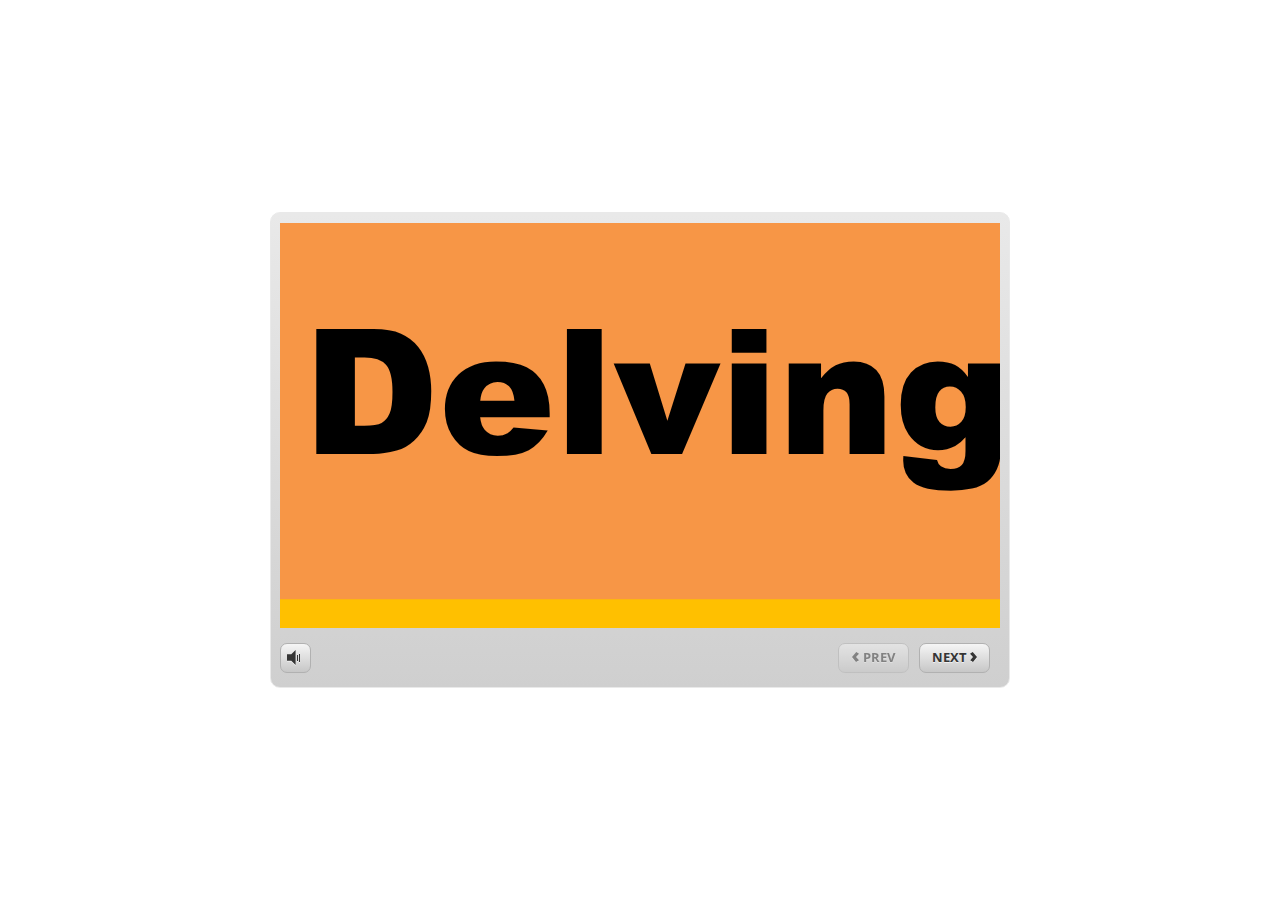
<file: index.html>
﻿<!doctype html>
<html lang="en-US">
<head>
  <meta charset="utf-8">
  <!-- Created using Storyline 360 - http://www.articulate.com  -->
  <!-- version: 3.68.28887.0 -->
  <title>MusicTheory</title>
  <meta http-equiv="x-ua-compatible" content="IE=edge"/>
  <meta name="viewport" content="width=device-width,initial-scale=1,user-scalable=no,shrink-to-fit=no,minimal-ui"/>
  <meta name="apple-mobile-web-app-capable" content="yes"/>
  <style>
    html, body { height: 100%; padding: 0; margin: 0 }
    #app { height: 100%; width: 100%; }
  </style>

  <script>
    window.DS = {};
    window.globals = {
      DATA_PATH_BASE: '',
      HAS_FRAME: true,
      HAS_SLIDE: true,

      lmsPresent: false,
      tinCanPresent: false,
      cmi5Present: false,
      aoSupport: false,
      scale: 'noscale',
      captureRc: false,
      browserSize: 'optimal',
      bgColor: '#FFFFFF',
      features: 'AccessibleVideo,FullScreenToggle,InsertSvgPicture,LayerPresentAsDialog,MultipleQuizTracking,QuestionCorrectVariable,UpdatedThemeEditor',
      themeName: 'classic',
      preloaderColor: '#FFFFFF',
      suppressAnalytics: false,
      productChannel: 'stable',
      publishSource: 'storyline',
      aid: 'auth0|5c3ebf465839c91ac43ea7fc',
      cid: '270b1c80-21fc-42ef-b8c3-d7598ddae64d',
      playerVersion: '3.68.28887.0',
      publishTimestamp: '2023-01-20T03:03:20.8422394Z',
      maxIosVideoElements: 10,
      connectionSettings: { },

      
      parseParams: function(qs) {
        if (window.globals.parsedParams != null) {
          return window.globals.parsedParams;
        }
        qs = (qs || window.location.search.substr(1)).split('+').join(' ');
        var params = {},
            tokens,
            re = /[?&]?([^=]+)=([^&]*)/g;

        while (tokens = re.exec(qs)) {
          params[decodeURIComponent(tokens[1]).trim()] =
            decodeURIComponent(tokens[2]).trim();
        }
        window.globals.parsedParams = params;
        return params;
      }

    };
  </script>
  <script>
    var isIe11 = ('ActiveXObject' in window || window.MSBlobBuilder != null)
      && window.msCrypto != null && !window.ActiveXObject;
    if (isIe11) {
      window.globals.unsupportedBrowser = true;
      document.write(atob('[base64]'));
    }
  </script>
  
  <script>window.THREE = { };</script>
  
</head>
<body style="background: #FFFFFF" class="cs-HTML theme-classic">
  <!-- 360 -->
  <script>!function(e){var i=/iPhone/i,o=/iPod/i,n=/iPad/i,t=/(?=.*\bAndroid\b)(?=.*\bMobile\b)/i,d=/Android/i,s=/(?=.*\bAndroid\b)(?=.*\bSD4930UR\b)/i,b=/(?=.*\bAndroid\b)(?=.*\b(?:KFOT|KFTT|KFJWI|KFJWA|KFSOWI|KFTHWI|KFTHWA|KFAPWI|KFAPWA|KFARWI|KFASWI|KFSAWI|KFSAWA)\b)/i,r=/IEMobile/i,h=/(?=.*\bWindows\b)(?=.*\bARM\b)/i,a=/BlackBerry/i,l=/BB10/i,p=/Opera Mini/i,f=/(CriOS|Chrome)(?=.*\bMobile\b)/i,u=/(?=.*\bFirefox\b)(?=.*\bMobile\b)/i,c=new RegExp("(?:Nexus 7|BNTV250|Kindle Fire|Silk|GT-P1000)","i"),w=function(e,i){return e.test(i)},A=function(e){var A=e||navigator.userAgent,v=A.split("[FBAN");if(void 0!==v[1]&&(A=v[0]),this.apple={phone:w(i,A),ipod:w(o,A),tablet:!w(i,A)&&w(n,A),device:w(i,A)||w(o,A)||w(n,A)},this.amazon={phone:w(s,A),tablet:!w(s,A)&&w(b,A),device:w(s,A)||w(b,A)},this.android={phone:w(s,A)||w(t,A),tablet:!w(s,A)&&!w(t,A)&&(w(b,A)||w(d,A)),device:w(s,A)||w(b,A)||w(t,A)||w(d,A)},this.windows={phone:w(r,A),tablet:w(h,A),device:w(r,A)||w(h,A)},this.other={blackberry:w(a,A),blackberry10:w(l,A),opera:w(p,A),firefox:w(u,A),chrome:w(f,A),device:w(a,A)||w(l,A)||w(p,A)||w(u,A)||w(f,A)},this.seven_inch=w(c,A),this.any=this.apple.device||this.android.device||this.windows.device||this.other.device||this.seven_inch,this.phone=this.apple.phone||this.android.phone||this.windows.phone,this.tablet=this.apple.tablet||this.android.tablet||this.windows.tablet,"undefined"==typeof window)return this},v=function(){var e=new A;return e.Class=A,e};"undefined"!=typeof module&&module.exports&&"undefined"==typeof window?module.exports=A:"undefined"!=typeof module&&module.exports&&"undefined"!=typeof window?module.exports=v():"function"==typeof define&&define.amd?define("isMobile",[],e.isMobile=v()):e.isMobile=v()}(this);
    window.isMobile.apple.tablet = window.isMobile.apple.tablet ||
      (navigator.platform === 'MacIntel' && navigator.maxTouchPoints > 1);
    window.isMobile.apple.device = window.isMobile.apple.device || window.isMobile.apple.tablet;
    window.isMobile.tablet = window.isMobile.tablet || window.isMobile.apple.tablet;
    window.isMobile.any = window.isMobile.any || window.isMobile.apple.tablet;
  </script>

  <div id="focus-sink" tabindex="-1"></div>

  <div id="preso"></div>
  <script>
    (function() {

      var classTypes = [ 'desktop', 'mobile', 'phone', 'tablet' ];

      var addDeviceClasses = function(prefix, testObj) {
        var curr, i;
        for (i = 0; i < classTypes.length; i++) {
          curr = classTypes[i];
          if (testObj[curr]) {
            document.body.classList.add(prefix + curr);
          }
        }
      };

      var params = window.globals.parseParams(),
          isDevicePreview = params.devicepreview === '1',
          isPhoneOverride = params.deviceType === 'phone' || (isDevicePreview && params.phone == '1'),
          isTabletOverride = (params.deviceType === 'tablet' || isDevicePreview) && !isPhoneOverride,
          isMobileOverride = isPhoneOverride || isTabletOverride;

      var deviceView = {
        desktop: !window.isMobile.any && !isMobileOverride,
        mobile: window.isMobile.any || isMobileOverride,
        phone: isPhoneOverride || (window.isMobile.phone && !isTabletOverride),
        tablet: isTabletOverride || window.isMobile.tablet
      };

      window.globals.deviceView = deviceView;
      window.isMobile.desktop = !window.isMobile.any;
      window.isMobile.mobile = window.isMobile.any;

      addDeviceClasses('view-', deviceView);

    })();
  </script>
  
  <script src='story_content/user.js' type=text/javascript></script>
  <div class="slide-loader"></div>

  <script>
    if (window.globals.deviceView.isMobile) { var doc = document, loader = doc.body.querySelector('.slide-loader'); [ 1, 2, 3 ].forEach(function(n) { var d = doc.createElement('div'); d.style.backgroundColor = window.globals.preloaderColor; d.classList.add('mobile-loader-dot'); d.classList.add('dot' + n); loader.appendChild(d); }); }
  </script>

  <div class="mobile-load-title-overlay" style="display: none">
    <div class="mobile-load-title">MusicTheory</div>
  </div>

  <div class="mobile-chrome-warning"></div>

  
<style>
  .warn-connection-dialog {
    display: none;
    background: transparent;
    pointer-events: none;
    position: fixed;
    left: 0;
    top: 0;
    width: 100%;
    height: 100%;
    z-index: 999;
  }

  .warn-connection-content {
    border-radius: 4px;
    background: white;
    border: 1px solid #E7E7E7;
    color: #333333;
    box-shadow: 0 2px 4px rgba(0, 0, 0, 0.25);
    transition: all 150ms ease-out;
    position: absolute;
    white-space: nowrap;
  }

  .view-phone.is-landscape .warn-connection-content {
    left: 23px;
    bottom: 23px;
  }

  .view-tablet.is-landscape .warn-connection-content {
    left: 50%;
    top: 20px;
    transform: translateX(-50%);
  }

  .is-portrait .warn-connection-content {
    transform: translate(-50%, calc(-100% - 15px));
  }

  .warn-connection-content p {
    display: inline-block;
    margin: 0 8px 0 0;
    line-height: 33px;
    font-size: 11px;
  }

  .warn-connection-content svg {
    position: relative;
    vertical-align: middle;
    margin: 0 2px 2px 8px;
  }

  .view-desktop .warn-connection-content {
    left: 1.5em;
    bottom: 1.5em;
  }

  .view-desktop .warn-connection-content p {
    font-size: 1.1em;
  }

  .is-offline .warn-connection-dialog {
    display: block;
  }

  .is-offline .cs-panel * {
    pointer-events: none !important;
  }

  .is-offline .cs-panel {
    pointer-events: all !important;
  }

  .is-offline #nav-controls * {
    pointer-events: none !important;
  }

  .is-offline #nav-controls {
    pointer-events: all !important;
  }
</style>

<div class="warn-connection-dialog">
  <div class="warn-connection-content">
    <svg width="17" height="15" viewBox="0 0 17 15" xmlns="http://www.w3.org/2000/svg">
      <path fill="#8F0000" stroke="white" d="M16.07,12.98 L15.88,12.23 L9.51,1.21 C8.97,0.26,7.6,0.26,7.06,1.21 L0.69,12.23 C0.15,13.16,0.81,14.36,1.91,14.36 H14.65 C15.47,14.36,16.05,13.7,16.07,12.98 Z"/>
      <path fill="white" stroke="white" d="M8.58,5.5 C8.35,5.28,8.5,5.35,8.21,5.32 C8.09,5.35,7.97,5.49,7.96,5.67 C7.97,5.79,7.98,5.92,7.98,6.04 L7.98,6.04 C7.99,6.17,8,6.31,8.01,6.43 L8.01,6.44 C8.03,6.92,8.06,7.41,8.09,7.9 L8.09,7.9 C8.12,8.39,8.14,8.88,8.17,9.37 C8.17,9.39,8.18,9.42,8.2,9.44 C8.23,9.46,8.25,9.47,8.28,9.47 C8.31,9.47,8.34,9.46,8.35,9.44 C8.37,9.43,8.38,9.4,8.39,9.35 L8.39,9.34 C8.39,9.24,8.4,9.15,8.4,9.05 L8.4,9.05 C8.41,8.96,8.41,8.86,8.42,8.75 C8.43,8.44,8.45,8.12,8.47,7.81 L8.47,7.81 C8.49,7.49,8.51,7.18,8.53,6.87 C8.55,6.46,8.56,6.05,8.59,5.64 L8.6,5.62 C8.6,5.57,8.59,5.53,8.58,5.5 L8.21,5.32 Z"/>
      <circle fill="white" stroke="white" cx="8.3" cy="11.35" r="0.3"/>
    </svg>
    <p>You are offline. Trying to reconnect...</p>
  </div>
</div>

<script>
  (function() {
    window.DS.connection = {
      warningShown: false,
      assets: {},
      loadingAssetGroup: false,
      retryDelay: 500
    };

    // @TODO this is POC code and can be cleaned up a bit more if we move forward
    // with the feature



    // The `window.globals.features` variable must be set in `webpack.dev.config` when testing locally - it is not enough
    // to have it in the data - but it must be set there as well.
    var useConnectionMessages = window.AbortController != null &&
      window.location.protocol != 'file:' &&
      window.globals.features.indexOf('ConnectionMessages') != -1;

    window.DS.connection.useConnectionMessages = useConnectionMessages

    var assetCount = 0;
    var checkLoadedId;
    var connectionSettings = window.globals.connectionSettings;

    if (useConnectionMessages && connectionSettings != null) {
      var contentEl = document.querySelector('.warn-connection-content');
      var messageEl = contentEl.querySelector('p')

      if (connectionSettings.useDarkTheme) {
        contentEl.style.borderColor = '#BABBBA';
        contentEl.style.backgroundColor = '#282828';
        contentEl.style.color = '#FFFFFF';
      }

      if (connectionSettings.message != null) {
        messageEl.textContent = window.decodeURIComponent(connectionSettings.message);
      }
    }

    function checkAssetsReady() {
      for (var i in DS.connection.assets) {
        if (!DS.connection.assets[i].success) {
          return false;
        }
      }
      return true;
    }

    function stopAssetGroup() {
      if (!useConnectionMessages) { return; }

      assetCount = 0;

      DS.connection.oldAssetGroup = DS.connection.assets;
      DS.connection.assets = {};
      DS.connection.loadingAssetGroup = false;
      clearInterval(checkLoadedId);
    }

    function startAssetGroup() {
      if (!useConnectionMessages) { return; }
      var ticks = 0;
      clearInterval(checkLoadedId);
      checkLoadedId = setInterval(function() {
        var loaded = 0;
        if (assetCount === 0 && loaded === 0) {
          clearInterval(checkLoadedId);
          return;
        }

        for (var i in DS.connection.assets) {
          if (DS.connection.assets[i].success) {
            loaded++;
          }
        }

        if (assetCount === loaded && checkAssetsReady()) {
          for (var i in DS.connection.assets) {
            if (DS.connection.assets[i].action) {
              DS.connection.assets[i].action();
            }
          }
          hideWarning();
          stopAssetGroup();
        }
      }, 100)
    }

    function requiredAsset(url, action, retry, type) {
      if (!useConnectionMessages) { return; }
      if (DS.connection.assets[url]) { return; }

      DS.connection.assets[url] = {
        success: false, action: action, retry: retry, type: type
      };
      assetCount = Object.keys(DS.connection.assets).length;
      if (!DS.connection.loadingAssetGroup) {
        startAssetGroup();
      }
      DS.connection.loadingAssetGroup = true;
    }

    function assetLoaded(url) {
      if (!useConnectionMessages) { return; }
      if (DS.connection.assets[url]) {
        DS.connection.assets[url].success = true;
      }
    }

    function assetFailed(url) {
      if (!useConnectionMessages) { return; }
      if (!DS.connection.assets[url]) {
        if (/\.js$/.test(url)) {
          setTimeout(function() {
            if (DS.connection.lastSlideLoaded != null) {
              DS.connection.lastSlideLoaded();
            }
          }, DS.connection.retryDelay);
        }
        return;
      }
      if (!DS.connection.warningShown) { showWarning(); }
      if (DS.connection.assets[url].retry) {
        setTimeout(function() {
          if (!DS.connection.assets[url].success) {
            DS.connection.assets[url].retry()
          }
        }, DS.connection.retryDelay);
      }
    }

    function hideWarning() {
      document.body.classList.remove('is-offline');
      DS.connection.warningShown = false;
    }
    DS.connection.hideWarning = hideWarning

    function showWarning(btn) {
      document.body.classList.add('is-offline')
      DS.connection.warningShown = true;
      updateWarningPosition();
    }

    function updateWarningPosition() {
      if (!DS.connection.warningShown) {
        return;
      }

      var isPortrait = document.body.classList.contains('is-portrait');
      var warningEl = document.querySelector('.warn-connection-content');

      if (isPortrait) {
        var slide = document.querySelector('.primary-slide');
        var slideRect = slide.getBoundingClientRect();

        warningEl.style.top = `${slideRect.top}px`
        warningEl.style.left = `${slideRect.left + slideRect.width / 2}px`
      } else {
        warningEl.style.top = null;
        warningEl.style.left = null;
      }

      window.requestAnimationFrame(updateWarningPosition);
    }

    // these will all be noops if the feature flag isn't set in
    // the data and `window.globals.features`
    DS.connection.requiredAsset = requiredAsset;
    DS.connection.assetLoaded = assetLoaded;
    DS.connection.assetFailed = assetFailed;
    DS.connection.stopAssetGroup = stopAssetGroup;
    DS.connection.startAssetGroup = startAssetGroup;
  })();
</script>


  <script>
    
    if (window.autoSpider && window.vInterfaceObject) {
      document.querySelector('.mobile-load-title-overlay').style.display = 'none';
    }
  </script>

  

  <link rel="stylesheet" href="html5/data/css/output.min.css" data-noprefix/>
</body>
<script src="html5/lib/scripts/bootstrapper.min.js"></script>
</html>
</file>
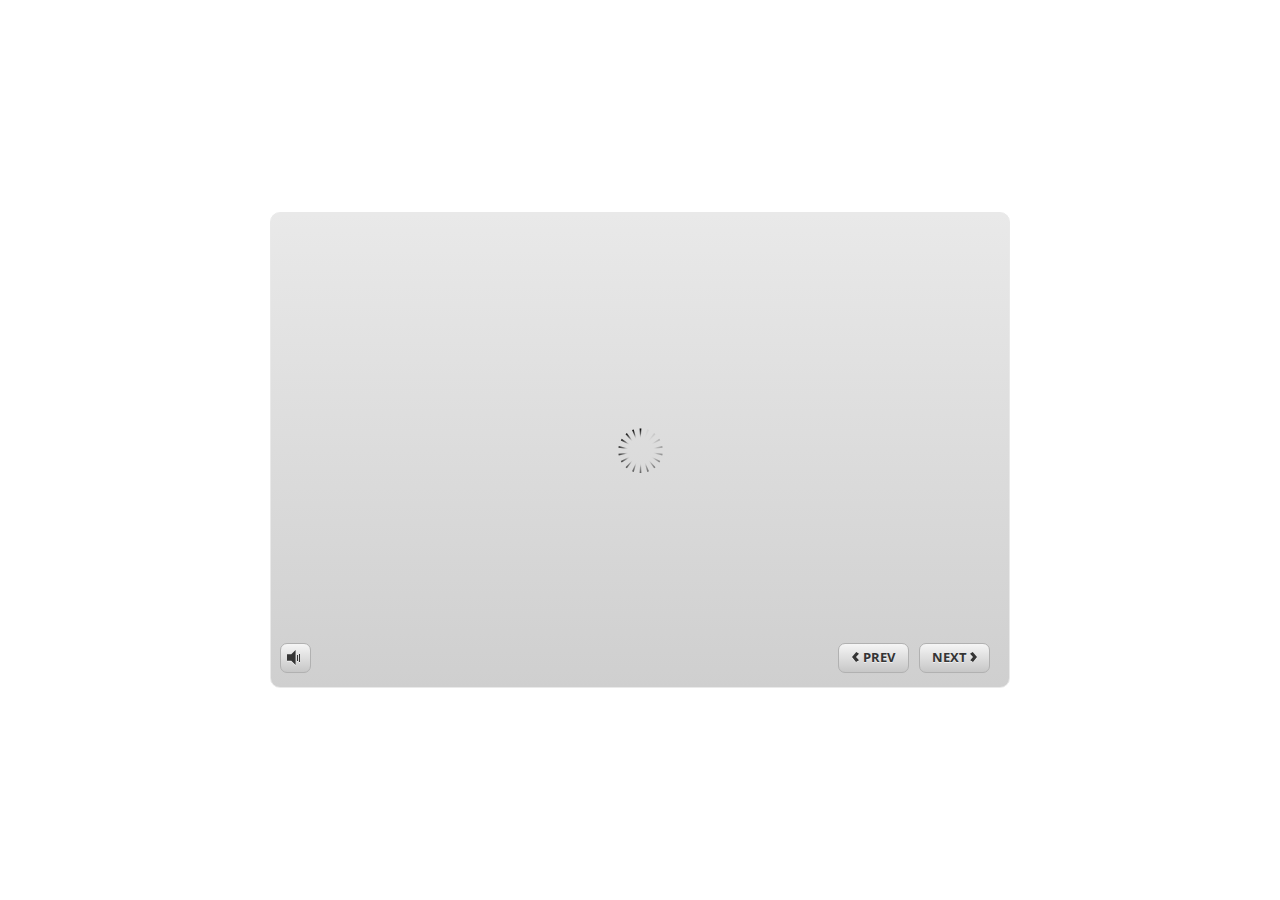
<file: index_lms.html>
<!doctype html>
<html lang="en-US">
<head>
  <meta charset="utf-8">
  <!-- Created using Storyline 360 - http://www.articulate.com  -->
  <!-- version: 3.68.28887.0 -->
  <title>MusicTheory</title>
  <meta http-equiv="x-ua-compatible" content="IE=edge"/>
  <meta name="viewport" content="width=device-width,initial-scale=1,user-scalable=no,shrink-to-fit=no,minimal-ui"/>
  <meta name="apple-mobile-web-app-capable" content="yes"/>
  <style>
    html, body { height: 100%; padding: 0; margin: 0 }
    #app { height: 100%; width: 100%; }
  </style>

  <script>
    window.DS = {};
    window.globals = {
      DATA_PATH_BASE: '',
      HAS_FRAME: true,
      HAS_SLIDE: true,

      lmsPresent: true,
      tinCanPresent: false,
      cmi5Present: false,
      aoSupport: false,
      scale: 'noscale',
      captureRc: false,
      browserSize: 'optimal',
      bgColor: '#FFFFFF',
      features: 'AccessibleVideo,FullScreenToggle,InsertSvgPicture,LayerPresentAsDialog,MultipleQuizTracking,QuestionCorrectVariable,UpdatedThemeEditor',
      themeName: 'classic',
      preloaderColor: '#FFFFFF',
      suppressAnalytics: false,
      productChannel: 'stable',
      publishSource: 'storyline',
      aid: 'auth0|5c3ebf465839c91ac43ea7fc',
      cid: '270b1c80-21fc-42ef-b8c3-d7598ddae64d',
      playerVersion: '3.68.28887.0',
      publishTimestamp: '2023-01-20T03:03:20.8659375Z',
      maxIosVideoElements: 10,
      connectionSettings: { },

      
      parseParams: function(qs) {
        if (window.globals.parsedParams != null) {
          return window.globals.parsedParams;
        }
        qs = (qs || window.location.search.substr(1)).split('+').join(' ');
        var params = {},
            tokens,
            re = /[?&]?([^=]+)=([^&]*)/g;

        while (tokens = re.exec(qs)) {
          params[decodeURIComponent(tokens[1]).trim()] =
            decodeURIComponent(tokens[2]).trim();
        }
        window.globals.parsedParams = params;
        return params;
      }

    };
  </script>
  <script>
    var isIe11 = ('ActiveXObject' in window || window.MSBlobBuilder != null)
      && window.msCrypto != null && !window.ActiveXObject;
    if (isIe11) {
      window.globals.unsupportedBrowser = true;
      document.write(atob('[base64]'));
    }
  </script>
  <script src="lms/scormdriver.js" charset="utf-8"></script>
  <script>window.THREE = { };</script>
  
</head>
<body style="background: #FFFFFF" class="cs-HTML theme-classic">
  <!-- 360 -->
  <script>!function(e){var i=/iPhone/i,o=/iPod/i,n=/iPad/i,t=/(?=.*\bAndroid\b)(?=.*\bMobile\b)/i,d=/Android/i,s=/(?=.*\bAndroid\b)(?=.*\bSD4930UR\b)/i,b=/(?=.*\bAndroid\b)(?=.*\b(?:KFOT|KFTT|KFJWI|KFJWA|KFSOWI|KFTHWI|KFTHWA|KFAPWI|KFAPWA|KFARWI|KFASWI|KFSAWI|KFSAWA)\b)/i,r=/IEMobile/i,h=/(?=.*\bWindows\b)(?=.*\bARM\b)/i,a=/BlackBerry/i,l=/BB10/i,p=/Opera Mini/i,f=/(CriOS|Chrome)(?=.*\bMobile\b)/i,u=/(?=.*\bFirefox\b)(?=.*\bMobile\b)/i,c=new RegExp("(?:Nexus 7|BNTV250|Kindle Fire|Silk|GT-P1000)","i"),w=function(e,i){return e.test(i)},A=function(e){var A=e||navigator.userAgent,v=A.split("[FBAN");if(void 0!==v[1]&&(A=v[0]),this.apple={phone:w(i,A),ipod:w(o,A),tablet:!w(i,A)&&w(n,A),device:w(i,A)||w(o,A)||w(n,A)},this.amazon={phone:w(s,A),tablet:!w(s,A)&&w(b,A),device:w(s,A)||w(b,A)},this.android={phone:w(s,A)||w(t,A),tablet:!w(s,A)&&!w(t,A)&&(w(b,A)||w(d,A)),device:w(s,A)||w(b,A)||w(t,A)||w(d,A)},this.windows={phone:w(r,A),tablet:w(h,A),device:w(r,A)||w(h,A)},this.other={blackberry:w(a,A),blackberry10:w(l,A),opera:w(p,A),firefox:w(u,A),chrome:w(f,A),device:w(a,A)||w(l,A)||w(p,A)||w(u,A)||w(f,A)},this.seven_inch=w(c,A),this.any=this.apple.device||this.android.device||this.windows.device||this.other.device||this.seven_inch,this.phone=this.apple.phone||this.android.phone||this.windows.phone,this.tablet=this.apple.tablet||this.android.tablet||this.windows.tablet,"undefined"==typeof window)return this},v=function(){var e=new A;return e.Class=A,e};"undefined"!=typeof module&&module.exports&&"undefined"==typeof window?module.exports=A:"undefined"!=typeof module&&module.exports&&"undefined"!=typeof window?module.exports=v():"function"==typeof define&&define.amd?define("isMobile",[],e.isMobile=v()):e.isMobile=v()}(this);
    window.isMobile.apple.tablet = window.isMobile.apple.tablet ||
      (navigator.platform === 'MacIntel' && navigator.maxTouchPoints > 1);
    window.isMobile.apple.device = window.isMobile.apple.device || window.isMobile.apple.tablet;
    window.isMobile.tablet = window.isMobile.tablet || window.isMobile.apple.tablet;
    window.isMobile.any = window.isMobile.any || window.isMobile.apple.tablet;
  </script>

  <div id="focus-sink" tabindex="-1"></div>

  <div id="preso"></div>
  <script>
    (function() {

      var classTypes = [ 'desktop', 'mobile', 'phone', 'tablet' ];

      var addDeviceClasses = function(prefix, testObj) {
        var curr, i;
        for (i = 0; i < classTypes.length; i++) {
          curr = classTypes[i];
          if (testObj[curr]) {
            document.body.classList.add(prefix + curr);
          }
        }
      };

      var params = window.globals.parseParams(),
          isDevicePreview = params.devicepreview === '1',
          isPhoneOverride = params.deviceType === 'phone' || (isDevicePreview && params.phone == '1'),
          isTabletOverride = (params.deviceType === 'tablet' || isDevicePreview) && !isPhoneOverride,
          isMobileOverride = isPhoneOverride || isTabletOverride;

      var deviceView = {
        desktop: !window.isMobile.any && !isMobileOverride,
        mobile: window.isMobile.any || isMobileOverride,
        phone: isPhoneOverride || (window.isMobile.phone && !isTabletOverride),
        tablet: isTabletOverride || window.isMobile.tablet
      };

      window.globals.deviceView = deviceView;
      window.isMobile.desktop = !window.isMobile.any;
      window.isMobile.mobile = window.isMobile.any;

      addDeviceClasses('view-', deviceView);

    })();
  </script>
  
  <script src='story_content/user.js' type=text/javascript></script>
  <div class="slide-loader"></div>

  <script>
    if (window.globals.deviceView.isMobile) { var doc = document, loader = doc.body.querySelector('.slide-loader'); [ 1, 2, 3 ].forEach(function(n) { var d = doc.createElement('div'); d.style.backgroundColor = window.globals.preloaderColor; d.classList.add('mobile-loader-dot'); d.classList.add('dot' + n); loader.appendChild(d); }); }
  </script>

  <div class="mobile-load-title-overlay" style="display: none">
    <div class="mobile-load-title">MusicTheory</div>
  </div>

  <div class="mobile-chrome-warning"></div>

  
<style>
  .warn-connection-dialog {
    display: none;
    background: transparent;
    pointer-events: none;
    position: fixed;
    left: 0;
    top: 0;
    width: 100%;
    height: 100%;
    z-index: 999;
  }

  .warn-connection-content {
    border-radius: 4px;
    background: white;
    border: 1px solid #E7E7E7;
    color: #333333;
    box-shadow: 0 2px 4px rgba(0, 0, 0, 0.25);
    transition: all 150ms ease-out;
    position: absolute;
    white-space: nowrap;
  }

  .view-phone.is-landscape .warn-connection-content {
    left: 23px;
    bottom: 23px;
  }

  .view-tablet.is-landscape .warn-connection-content {
    left: 50%;
    top: 20px;
    transform: translateX(-50%);
  }

  .is-portrait .warn-connection-content {
    transform: translate(-50%, calc(-100% - 15px));
  }

  .warn-connection-content p {
    display: inline-block;
    margin: 0 8px 0 0;
    line-height: 33px;
    font-size: 11px;
  }

  .warn-connection-content svg {
    position: relative;
    vertical-align: middle;
    margin: 0 2px 2px 8px;
  }

  .view-desktop .warn-connection-content {
    left: 1.5em;
    bottom: 1.5em;
  }

  .view-desktop .warn-connection-content p {
    font-size: 1.1em;
  }

  .is-offline .warn-connection-dialog {
    display: block;
  }

  .is-offline .cs-panel * {
    pointer-events: none !important;
  }

  .is-offline .cs-panel {
    pointer-events: all !important;
  }

  .is-offline #nav-controls * {
    pointer-events: none !important;
  }

  .is-offline #nav-controls {
    pointer-events: all !important;
  }
</style>

<div class="warn-connection-dialog">
  <div class="warn-connection-content">
    <svg width="17" height="15" viewBox="0 0 17 15" xmlns="http://www.w3.org/2000/svg">
      <path fill="#8F0000" stroke="white" d="M16.07,12.98 L15.88,12.23 L9.51,1.21 C8.97,0.26,7.6,0.26,7.06,1.21 L0.69,12.23 C0.15,13.16,0.81,14.36,1.91,14.36 H14.65 C15.47,14.36,16.05,13.7,16.07,12.98 Z"/>
      <path fill="white" stroke="white" d="M8.58,5.5 C8.35,5.28,8.5,5.35,8.21,5.32 C8.09,5.35,7.97,5.49,7.96,5.67 C7.97,5.79,7.98,5.92,7.98,6.04 L7.98,6.04 C7.99,6.17,8,6.31,8.01,6.43 L8.01,6.44 C8.03,6.92,8.06,7.41,8.09,7.9 L8.09,7.9 C8.12,8.39,8.14,8.88,8.17,9.37 C8.17,9.39,8.18,9.42,8.2,9.44 C8.23,9.46,8.25,9.47,8.28,9.47 C8.31,9.47,8.34,9.46,8.35,9.44 C8.37,9.43,8.38,9.4,8.39,9.35 L8.39,9.34 C8.39,9.24,8.4,9.15,8.4,9.05 L8.4,9.05 C8.41,8.96,8.41,8.86,8.42,8.75 C8.43,8.44,8.45,8.12,8.47,7.81 L8.47,7.81 C8.49,7.49,8.51,7.18,8.53,6.87 C8.55,6.46,8.56,6.05,8.59,5.64 L8.6,5.62 C8.6,5.57,8.59,5.53,8.58,5.5 L8.21,5.32 Z"/>
      <circle fill="white" stroke="white" cx="8.3" cy="11.35" r="0.3"/>
    </svg>
    <p>You are offline. Trying to reconnect...</p>
  </div>
</div>

<script>
  (function() {
    window.DS.connection = {
      warningShown: false,
      assets: {},
      loadingAssetGroup: false,
      retryDelay: 500
    };

    // @TODO this is POC code and can be cleaned up a bit more if we move forward
    // with the feature



    // The `window.globals.features` variable must be set in `webpack.dev.config` when testing locally - it is not enough
    // to have it in the data - but it must be set there as well.
    var useConnectionMessages = window.AbortController != null &&
      window.location.protocol != 'file:' &&
      window.globals.features.indexOf('ConnectionMessages') != -1;

    window.DS.connection.useConnectionMessages = useConnectionMessages

    var assetCount = 0;
    var checkLoadedId;
    var connectionSettings = window.globals.connectionSettings;

    if (useConnectionMessages && connectionSettings != null) {
      var contentEl = document.querySelector('.warn-connection-content');
      var messageEl = contentEl.querySelector('p')

      if (connectionSettings.useDarkTheme) {
        contentEl.style.borderColor = '#BABBBA';
        contentEl.style.backgroundColor = '#282828';
        contentEl.style.color = '#FFFFFF';
      }

      if (connectionSettings.message != null) {
        messageEl.textContent = window.decodeURIComponent(connectionSettings.message);
      }
    }

    function checkAssetsReady() {
      for (var i in DS.connection.assets) {
        if (!DS.connection.assets[i].success) {
          return false;
        }
      }
      return true;
    }

    function stopAssetGroup() {
      if (!useConnectionMessages) { return; }

      assetCount = 0;

      DS.connection.oldAssetGroup = DS.connection.assets;
      DS.connection.assets = {};
      DS.connection.loadingAssetGroup = false;
      clearInterval(checkLoadedId);
    }

    function startAssetGroup() {
      if (!useConnectionMessages) { return; }
      var ticks = 0;
      clearInterval(checkLoadedId);
      checkLoadedId = setInterval(function() {
        var loaded = 0;
        if (assetCount === 0 && loaded === 0) {
          clearInterval(checkLoadedId);
          return;
        }

        for (var i in DS.connection.assets) {
          if (DS.connection.assets[i].success) {
            loaded++;
          }
        }

        if (assetCount === loaded && checkAssetsReady()) {
          for (var i in DS.connection.assets) {
            if (DS.connection.assets[i].action) {
              DS.connection.assets[i].action();
            }
          }
          hideWarning();
          stopAssetGroup();
        }
      }, 100)
    }

    function requiredAsset(url, action, retry, type) {
      if (!useConnectionMessages) { return; }
      if (DS.connection.assets[url]) { return; }

      DS.connection.assets[url] = {
        success: false, action: action, retry: retry, type: type
      };
      assetCount = Object.keys(DS.connection.assets).length;
      if (!DS.connection.loadingAssetGroup) {
        startAssetGroup();
      }
      DS.connection.loadingAssetGroup = true;
    }

    function assetLoaded(url) {
      if (!useConnectionMessages) { return; }
      if (DS.connection.assets[url]) {
        DS.connection.assets[url].success = true;
      }
    }

    function assetFailed(url) {
      if (!useConnectionMessages) { return; }
      if (!DS.connection.assets[url]) {
        if (/\.js$/.test(url)) {
          setTimeout(function() {
            if (DS.connection.lastSlideLoaded != null) {
              DS.connection.lastSlideLoaded();
            }
          }, DS.connection.retryDelay);
        }
        return;
      }
      if (!DS.connection.warningShown) { showWarning(); }
      if (DS.connection.assets[url].retry) {
        setTimeout(function() {
          if (!DS.connection.assets[url].success) {
            DS.connection.assets[url].retry()
          }
        }, DS.connection.retryDelay);
      }
    }

    function hideWarning() {
      document.body.classList.remove('is-offline');
      DS.connection.warningShown = false;
    }
    DS.connection.hideWarning = hideWarning

    function showWarning(btn) {
      document.body.classList.add('is-offline')
      DS.connection.warningShown = true;
      updateWarningPosition();
    }

    function updateWarningPosition() {
      if (!DS.connection.warningShown) {
        return;
      }

      var isPortrait = document.body.classList.contains('is-portrait');
      var warningEl = document.querySelector('.warn-connection-content');

      if (isPortrait) {
        var slide = document.querySelector('.primary-slide');
        var slideRect = slide.getBoundingClientRect();

        warningEl.style.top = `${slideRect.top}px`
        warningEl.style.left = `${slideRect.left + slideRect.width / 2}px`
      } else {
        warningEl.style.top = null;
        warningEl.style.left = null;
      }

      window.requestAnimationFrame(updateWarningPosition);
    }

    // these will all be noops if the feature flag isn't set in
    // the data and `window.globals.features`
    DS.connection.requiredAsset = requiredAsset;
    DS.connection.assetLoaded = assetLoaded;
    DS.connection.assetFailed = assetFailed;
    DS.connection.stopAssetGroup = stopAssetGroup;
    DS.connection.startAssetGroup = startAssetGroup;
  })();
</script>


  <script>
    
    if (window.autoSpider && window.vInterfaceObject) {
      document.querySelector('.mobile-load-title-overlay').style.display = 'none';
    }
  </script>

  

  <link rel="stylesheet" href="html5/data/css/output.min.css" data-noprefix/>
</body>
<script src="html5/lib/scripts/bootstrapper.min.js"></script>
</html>
</file>
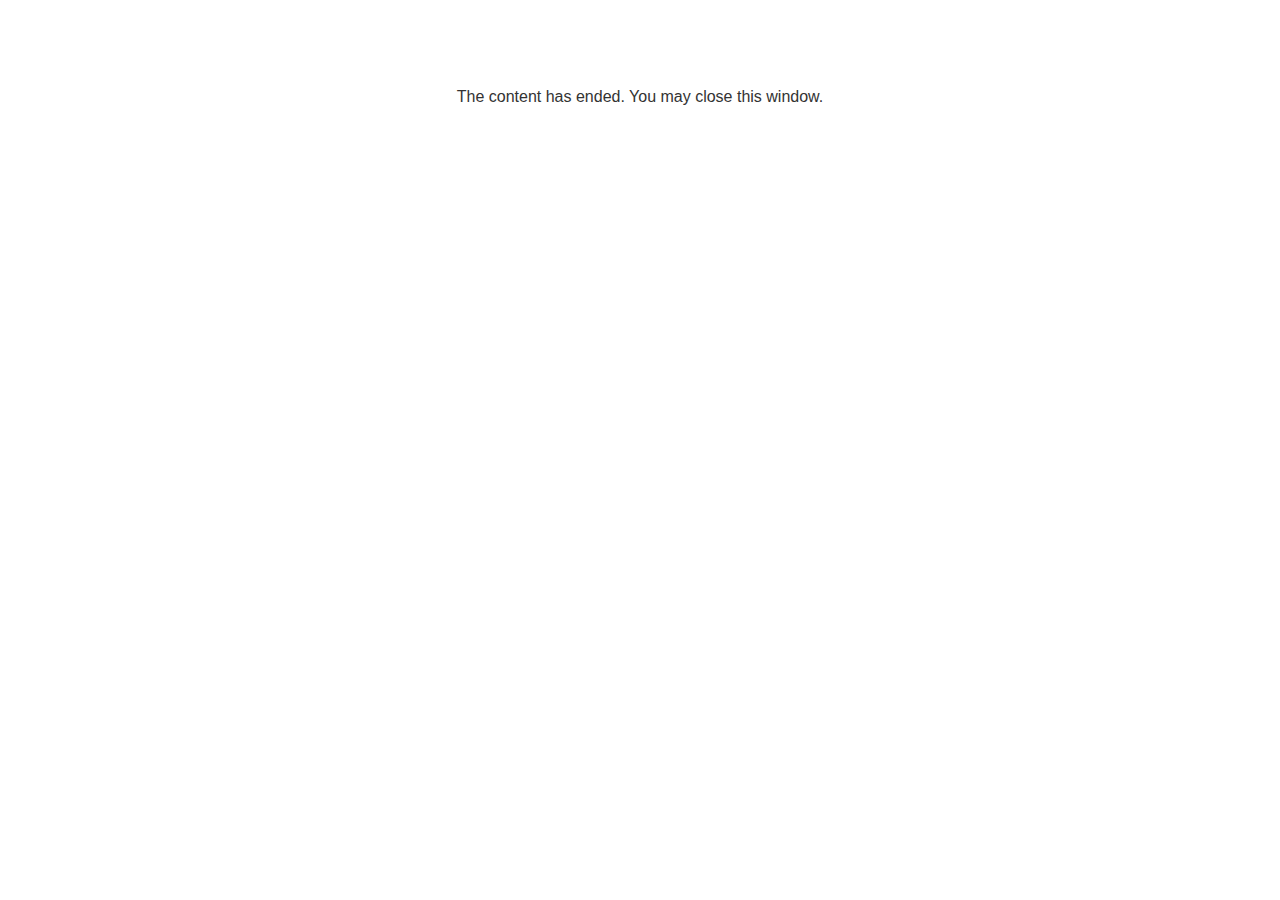
<file: lms/goodbye.html>
<!doctype html>
<html>
<body style="background-color: #ffffff;">

<p role="alert" style="color: #333333;font-family: Open Sans, articulate, tahoma, arial;font-size: medium;text-align: center;">
<br><br><br><br>
The content has ended. You may close this window.
</p>

</body>
</html>
</file>
